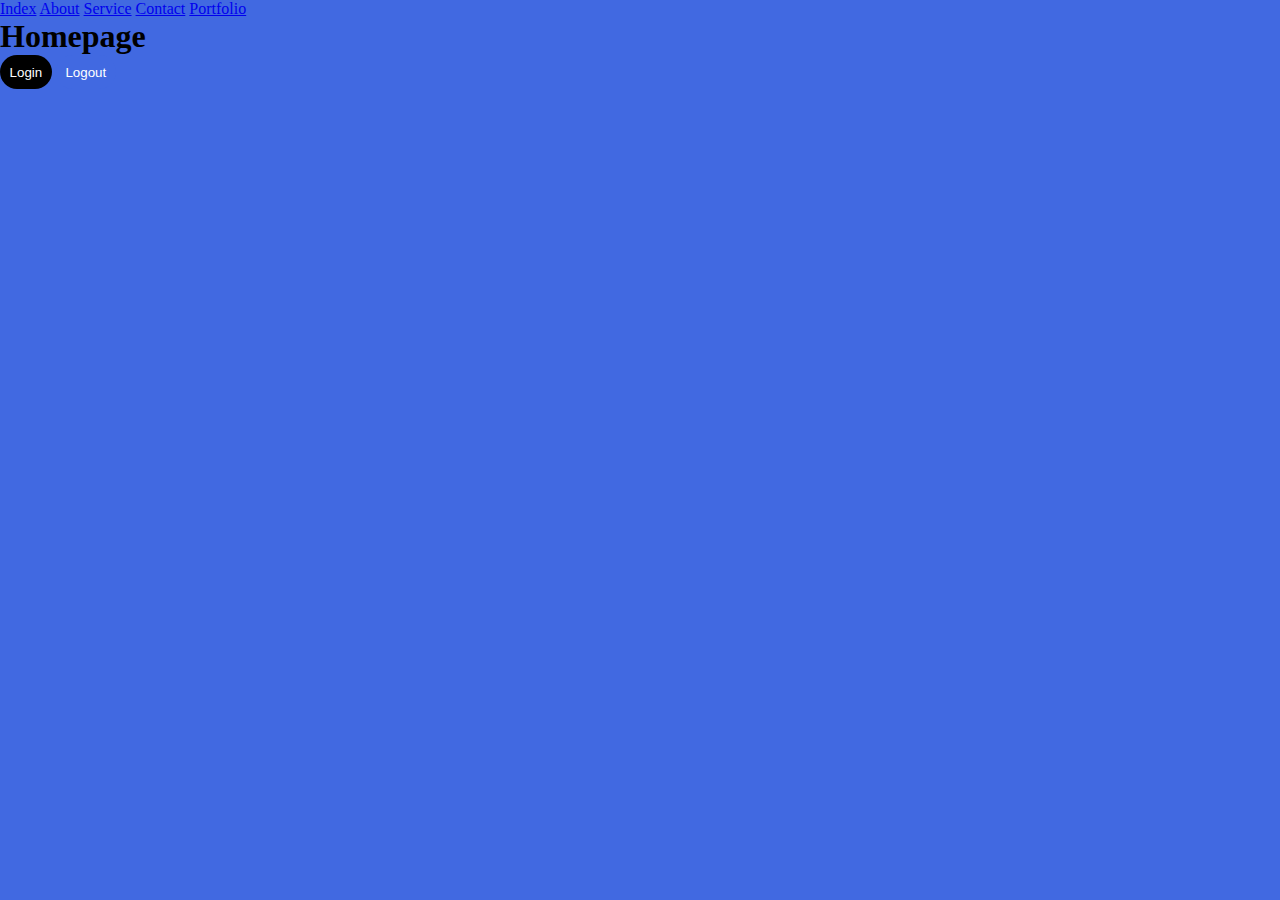
<file: index.html>
<!DOCTYPE html>
<html lang="en">
  <head>
    <meta charset="UTF-8" />
    <meta name="viewport" content="width=device-width, initial-scale=1.0" />
    <title>Document</title>
    <link rel="stylesheet" href="./css/global.css" />
    <link rel="stylesheet" href="./css/index.css" />
  </head>
  <body>
    <main>
      <div class="nav-bar">
        <a href="./index.html">Index</a>
        <a href="./about.html">About</a>
        <a href="./services.html">Service</a>
        <a href="contact.html">Contact</a>
        <a href="portfolio.html">Portfolio</a>
      </div>
      <h1>Homepage</h1>
      <button class="btn btn--primary">Login</button>
      <button class="btn btn--secondary">Logout</button>

      <div class="card dark--card"></div>
    </main>
  </body>
</html>
</file>
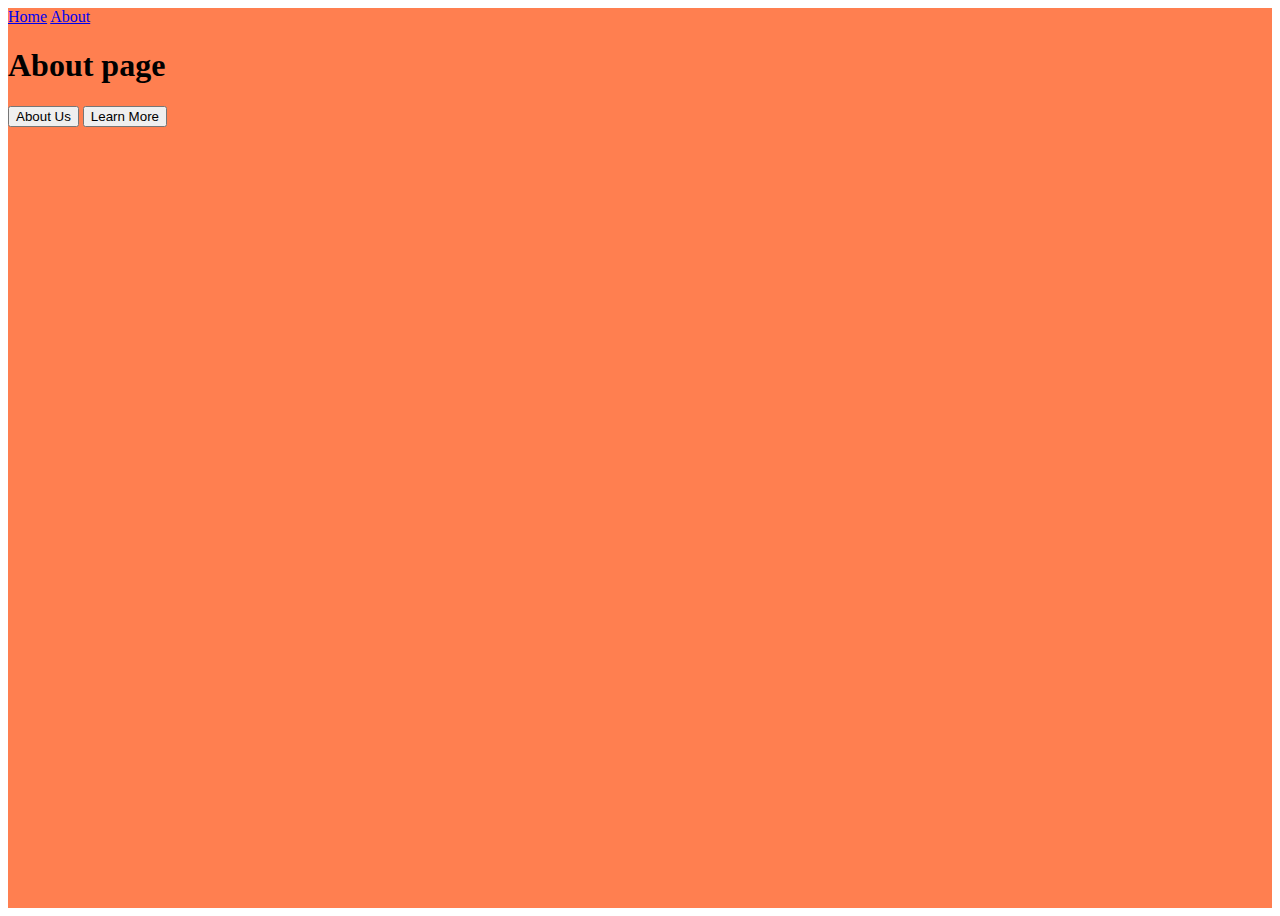
<file: about.html>
<!DOCTYPE html>
<html lang="en">
  <head>
    <meta charset="UTF-8" />
    <meta name="viewport" content="width=device-width, initial-scale=1.0" />
    <title>About page</title>
    <link rel="stylesheet" href="./css/about.css" />
  </head>
  <body>
    <main>
      <div>
        <a href="./index.html">Home</a>
        <a href="./about.html">About</a>
        <h1>About page</h1>
        <button class="btn btn--primary">About Us</button>
        <button class="btn btn--secondary">Learn More</button>
      </div>
    </main>
  </body>
</html>
</file>
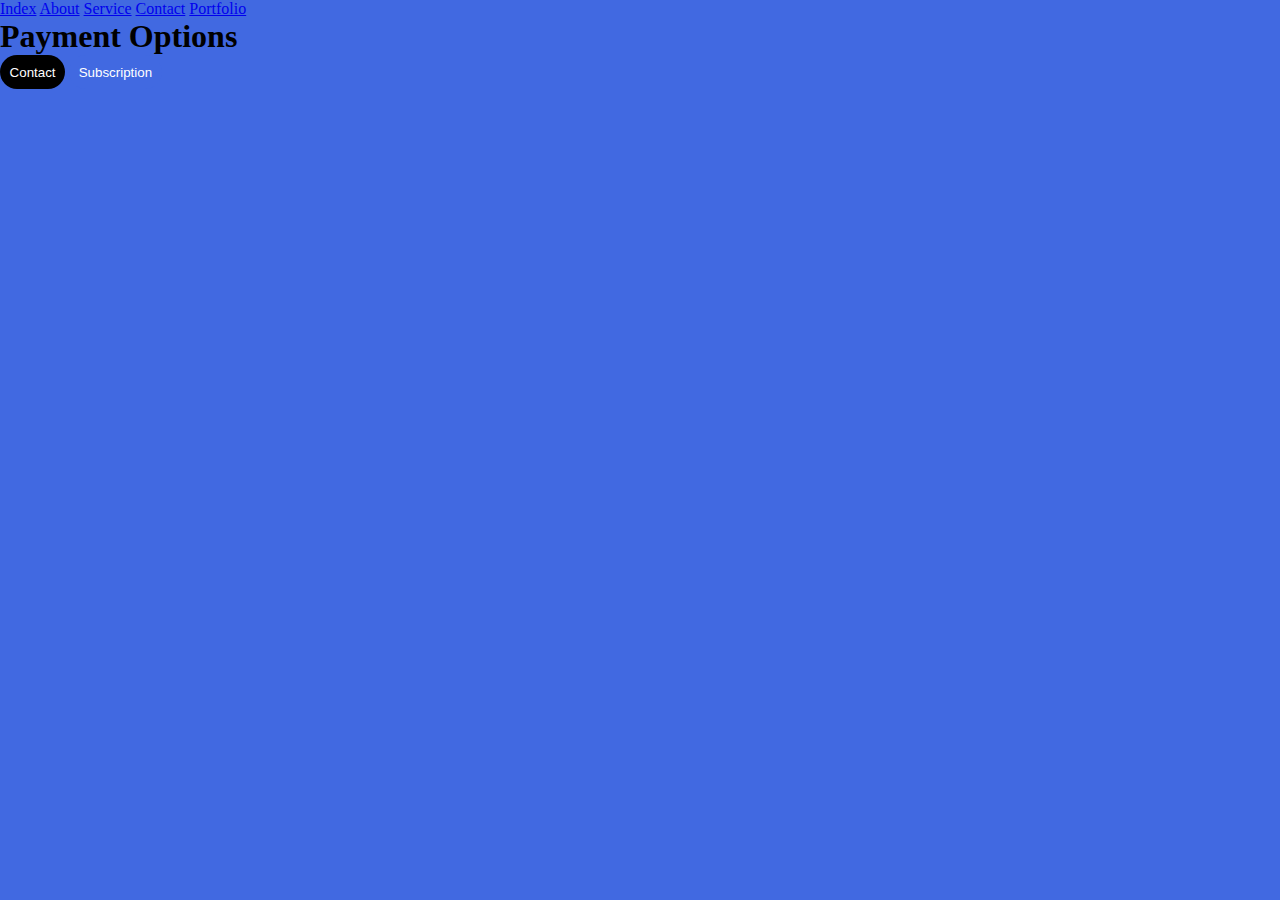
<file: index-2.html>
<!DOCTYPE html>
<html lang="en">
  <head>
    <meta charset="UTF-8" />
    <meta name="viewport" content="width=device-width, initial-scale=1.0" />
    <title>Document</title>
    <link rel="stylesheet" href="./css/global.css" />
    <link rel="stylesheet" href="./css/index.css" />
  </head>
  <body>
    <main>
      <div class="nav-bar">
        <a href="./index.html">Index</a>
        <a href="./about.html">About</a>
        <a href="./services.html">Service</a>
        <a href="contact.html">Contact</a>
        <a href="portfolio.html">Portfolio</a>
      </div>
      <h1>Payment Options</h1>
      <button class="btn btn--primary">Contact</button>
      <button class="btn btn--secondary">Subscription</button>

      <div class="card dark--card"></div>
    </main>
  </body>
</html>
</file>
<file: css/global.css>
* {
  margin: 0;
  padding: 0;
  box-sizing: border-box;
}
:root {
  --primary-color: royalblue;

  --font-1: "sans-serif";

  --gap-1: 1rem;
}
.btn {
  padding: 0.6rem;
  border: none;
  border-radius: 1.4rem;
  cursor: pointer;
  transition: all 300ms ease;
}
.btn--primary {
  background-color: black;
  color: white;
}
.btn--secondary {
  background-color: var(--primary-color);
  color: white;
}
</file>
<file: css/index.css>
main {
  height: 100vh;
  background-color: var(--primary-color);
  font-family: var(--font-1);
}
</file>
<file: css/about.css>
main {
  background-color: coral;
  height: 100vh;
}
</file>
